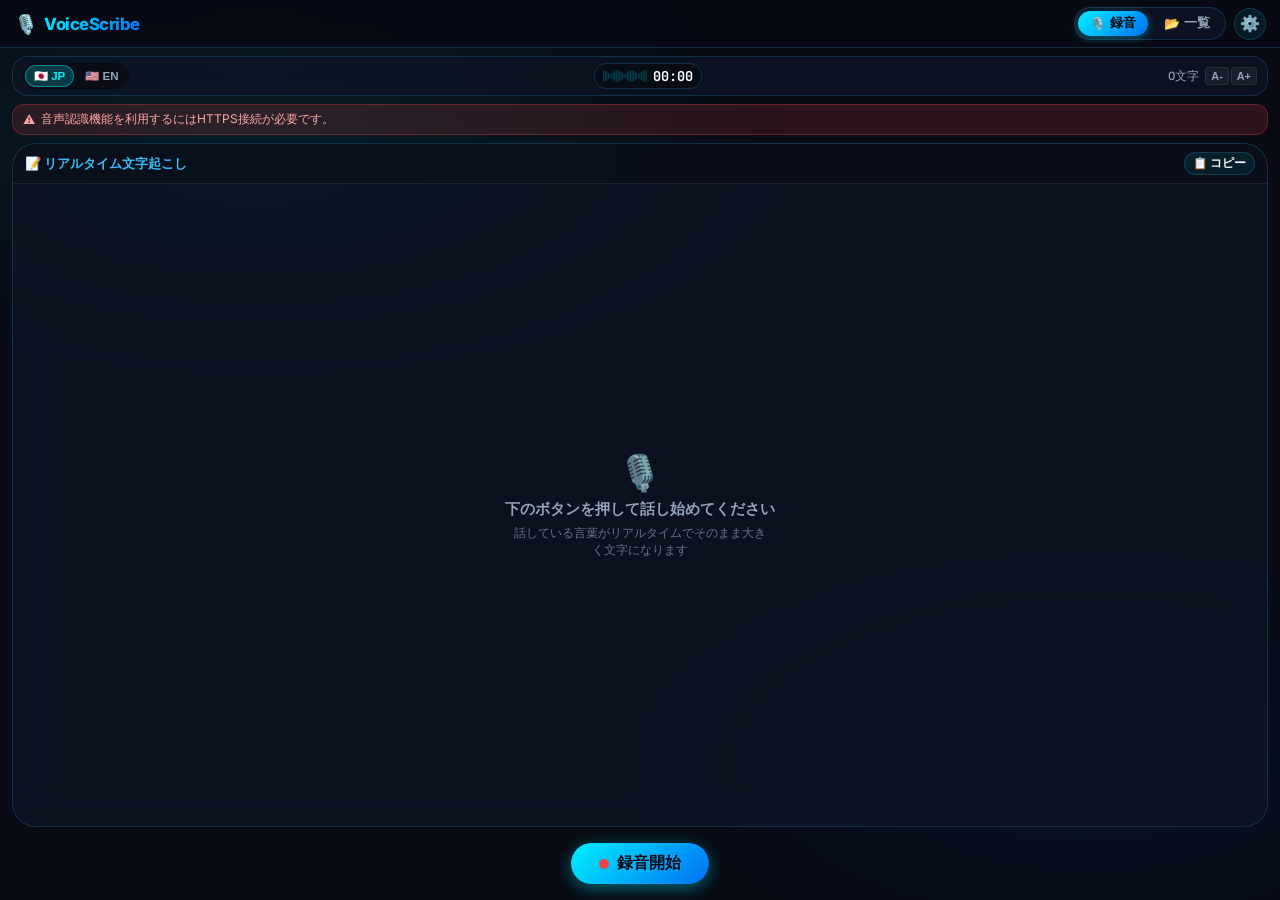
<file: index.html>
<!DOCTYPE html>
<html lang="ja">
<head>
  <meta charset="UTF-8">
  <meta name="viewport" content="width=device-width, initial-scale=1.0, viewport-fit=cover, user-scalable=no">
  <meta name="description" content="VoiceScribe — リアルタイム文字起こし機能付きボイスレコーダー。日本語・英語対応。録音しながらリアルタイムでテキスト化。">
  <meta name="theme-color" content="#080b14">
  <meta name="mobile-web-app-capable" content="yes">
  <meta name="apple-mobile-web-app-capable" content="yes">
  <meta name="apple-mobile-web-app-status-bar-style" content="black-translucent">
  <meta name="apple-mobile-web-app-title" content="VoiceScribe">

  <title>VoiceScribe — 文字起こしボイスレコーダー</title>

  <!-- PWAマニフェスト -->
  <link rel="manifest" href="manifest.json?v=96">
  <link rel="apple-touch-icon" href="icons/icon-192.png">
  <link rel="apple-touch-icon" sizes="192x192" href="icons/icon-192.png">
  <link rel="apple-touch-icon" sizes="512x512" href="icons/icon-512.png">

  <!-- スタイルシート -->
  <link rel="stylesheet" href="css/style.css?v=96">

  <!-- ファビコン -->
  <link rel="icon" href="icons/icon-192.png" type="image/png">
</head>
<body>
  <div id="app">

    <!-- ===== ヘッダー（タブナビゲーション統合型） ===== -->
    <header class="app-header">
      <div class="app-logo">
        <span class="app-logo-icon">🎙️</span>
        <span class="app-logo-text">VoiceScribe</span>
      </div>

      <!-- ヘッダー統合ナビゲーションタブ ＆ 設定ボタン -->
      <div class="header-right-actions">
        <nav class="header-nav-tabs" id="header-nav-tabs">
          <button class="nav-tab-btn active" data-view="record" id="nav-record">
            <span class="tab-icon">🎙️</span>
            <span>録音</span>
          </button>
          <button class="nav-tab-btn" data-view="list" id="nav-list">
            <span class="tab-icon">📂</span>
            <span>一覧</span>
          </button>
        </nav>
        <button class="settings-header-btn" id="header-settings-btn" title="設定" aria-label="設定">⚙️</button>
      </div>
    </header>

    <!-- ===== 録音ビュー ===== -->
    <main id="view-record" class="view record-view active">

      <!-- トップステータスバー（言語・音量メーター＆秒数・文字数・文字サイズ） -->
      <div class="live-status-bar" id="live-status-bar">
        <div class="status-left">
          <!-- 言語セレクター -->
          <div class="language-selector compact" id="language-selector">
            <button class="lang-btn active" data-lang="ja-JP" id="lang-btn-ja">🇯🇵 JP</button>
            <button class="lang-btn" data-lang="en-US" id="lang-btn-en">🇺🇸 EN</button>
          </div>
        </div>

        <!-- 音量メーター＆秒数（コンパクト横並び） -->
        <div class="status-center">
          <div class="audio-meter-timer-box" id="audio-meter-timer-box">
            <div class="mini-meter-wrapper" title="音声入力メーター">
              <canvas class="visualizer-canvas" id="visualizer-canvas" width="44" height="18"></canvas>
            </div>
            <div class="timer-display compact" id="timer-display">00:00</div>
          </div>
        </div>

        <div class="status-right">
          <div class="text-stats" id="text-stats">
            <span id="char-count">0</span>文字
          </div>
          <!-- 文字サイズ調整 -->
          <div class="font-size-controls">
            <button class="font-btn" id="font-decrease-btn" title="文字を小さく">A-</button>
            <button class="font-btn" id="font-increase-btn" title="文字を大きく">A+</button>
          </div>
        </div>
      </div>

      <!-- 文字起こし非対応メッセージ -->
      <div class="transcript-unsupported" id="transcript-unsupported">
        <span>⚠️</span>
        <span class="unsupported-msg">このブラウザは音声認識に対応していません。</span>
      </div>

      <!-- メイン文字起こしエリア（大画面ライブテレプロンプター） -->
      <div class="transcript-area prominent" id="transcript-area">
        <div class="transcript-header-bar">
          <span class="transcript-title-label">📝 リアルタイム文字起こし</span>
          <p class="whisper-live-status" id="whisper-live-status" hidden></p>
          <div class="header-bar-actions">
            <button class="action-pill-btn" id="quick-copy-btn" title="テキストをコピー">📋 コピー</button>
            <button class="action-pill-btn continue-pill" id="continue-recording-btn" title="同じ録音の続きを録る" style="display:none;">続きを録音</button>
            <button class="action-pill-btn" id="draft-play-btn" title="保存した音声を再生" style="display:none;">再生</button>
            <button class="action-pill-btn" id="live-obsidian-btn" title="ObsidianのInboxに保存" aria-label="Obsidianに保存" style="display:none;">📥 Obsidianに保存</button>
            <button class="action-pill-btn" id="clear-transcript-btn" title="クリア" style="display:none;">クリア</button>
          </div>
        </div>

        <!-- リアルタイムテキスト表示部（無限追従ストリーム） -->
        <div class="transcript-content-wrapper" id="transcript-content-wrapper">
          <div class="transcript-placeholder prominent" id="transcript-placeholder">
            <div class="placeholder-icon">🎙️</div>
            <div class="placeholder-main">下のボタンを押して話し始めてください</div>
            <div class="placeholder-sub">話している言葉がリアルタイムでそのまま大きく文字になります</div>
          </div>
          <div class="transcript-text prominent" id="transcript-text"></div>
        </div>
      </div>

      <!-- 下部コントロールデッキ（コンパクト＆洗練されたシアンブルー操作バー） -->
      <div class="bottom-control-deck" id="bottom-control-deck">
        <div class="deck-actions">
          <!-- 一時停止ボタン -->
          <button class="control-btn mini" id="pause-btn" aria-label="一時停止/再開" style="display:none;">⏸️</button>

          <!-- メイン録音ボタン（スマートカプセル型） -->
          <button class="record-pill-btn" id="record-btn" aria-label="録音開始/停止">
            <span class="record-btn-dot"></span>
            <span class="record-btn-text" id="record-btn-text">録音開始</span>
          </button>
        </div>
      </div>
    </main>

    <!-- ===== 録音一覧ビュー ===== -->
    <section id="view-list" class="view list-view">

      <!-- 検索バー -->
      <div class="search-bar" id="search-bar">
        <span class="search-icon">🔍</span>
        <input
          type="search"
          class="search-input"
          id="search-input"
          placeholder="テキストで検索..."
          autocomplete="off"
        >
      </div>

      <!-- 録音件数 -->
      <div class="recordings-count" id="recordings-count">0 件の録音</div>

      <!-- 録音カード一覧 -->
      <div class="recordings-list" id="recordings-list">
        <div class="empty-state">
          <div class="empty-state-icon">🎙️</div>
          <div class="empty-state-title">録音がありません</div>
          <div class="empty-state-desc">録音タブで録音を開始してみましょう</div>
        </div>
      </div>
    </section>

    <!-- ===== 録音詳細ビュー ===== -->
    <section id="view-detail" class="view detail-view">

      <!-- 詳細ヘッダー -->
      <div class="detail-header">
        <button class="back-btn" id="back-btn" aria-label="戻る">←</button>
        <div class="detail-title-area">
          <h1 class="detail-title" id="detail-title">録音</h1>
          <div class="detail-date" id="detail-date"></div>
        </div>
      </div>

      <!-- オーディオプレイヤー -->
      <div class="player-card" id="player-card">
        <div class="player-waveform" id="player-waveform">
          <canvas id="player-waveform-canvas"></canvas>
        </div>
        <div class="player-time">
          <span id="player-current-time">00:00</span>
          <span id="player-total-time">00:00</span>
        </div>
        <div class="player-progress" id="player-progress">
          <div class="player-progress-fill" id="player-progress-fill"></div>
        </div>
        <div class="player-controls">
          <button class="skip-btn" id="skip-back-btn" aria-label="10秒戻る">⏪</button>
          <button class="play-btn" id="play-btn" aria-label="再生/一時停止">▶️</button>
          <button class="skip-btn" id="skip-fwd-btn" aria-label="10秒進める">⏩</button>
        </div>
      </div>

      <!-- 文字起こしテキスト（全文表示） -->
      <div class="detail-transcript" id="detail-transcript">
        <div class="detail-transcript-header">
          <div class="detail-transcript-title-box">
            <span class="detail-transcript-title">📝 文字起こしテキスト</span>
            <span class="detail-char-count-badge" id="detail-char-count">0文字</span>
            <div class="font-size-controls">
              <button class="font-btn" id="detail-font-decrease-btn" title="文字を小さく">A-</button>
              <button class="font-btn" id="detail-font-increase-btn" title="文字を大きく">A+</button>
            </div>
          </div>
          <div class="export-actions">
            <button class="export-btn whisper-action" id="detail-whisper-btn" title="録音音声からGroq Whisperで高精度文字起こし">✨ Whisper変換</button>
            <button class="export-btn primary-action" id="detail-copy-btn" title="文字起こしテキストをコピー">📋 コピー</button>
            <button class="export-btn" id="detail-obsidian-btn" title="ObsidianのInboxに保存" aria-label="Obsidianに保存">📥 Obsidianに保存</button>
            <button class="export-btn" id="export-text-btn" title="テキストファイルとして保存">📄 保存</button>
            <button class="export-btn" id="export-audio-btn" title="音声ファイルを保存">🎵 音声</button>
          </div>
        </div>
        <div class="detail-transcript-text" id="detail-transcript-text">
          テキストなし
        </div>
      </div>
    </section>

    <!-- ===== Whisper解析中オーバーレイ ===== -->
    <div class="ai-processing-overlay" id="whisper-processing-overlay">
      <div class="ai-processing-card">
        <div class="ai-spinner">⚡</div>
        <div class="ai-processing-title">Groq Whisper 高速文字起こし中...</div>
        <div class="ai-processing-desc">録音された音声を100%忠実にテキスト化しています（約0.5秒）</div>
      </div>
    </div>

    <!-- ===== トースト通知コンテナ ===== -->
    <div class="toast-container" id="toast-container"></div>

    <!-- ===== ⚙️ 設定モーダル (Groq Whisper API) ===== -->
    <div class="modal-overlay" id="settings-modal-overlay">
      <div class="modal-card settings-modal-card">
        <div class="settings-modal-header">
          <div class="settings-modal-title">⚙️ 設定</div>
          <button class="settings-modal-close" id="settings-modal-close" aria-label="閉じる">✕</button>
        </div>

        <div class="settings-modal-body">
          <div class="settings-section">
            <label class="settings-label" for="groq-api-key-input">
              <span>🔑 Groq API キー</span>
              <span class="settings-badge-free">完全無料・爆速</span>
            </label>
            <div class="settings-input-wrapper">
              <input
                type="password"
                id="groq-api-key-input"
                class="settings-input"
                placeholder="gsk_...（APIキーを貼り付け）"
                autocomplete="off"
                spellcheck="false"
              >
              <button class="settings-toggle-visibility-btn" id="toggle-key-visibility-btn" title="表示/非表示">👁️</button>
            </div>
            <p class="settings-hint">
              <b>録音停止後の仕上げ</b>用です（録音中のライブ字幕には使いません）。キーを登録すると、停止した音声を Groq Whisper で高精度に全文化し、ライブ字幕を置き換えます。
            </p>
            <a href="https://console.groq.com/keys" target="_blank" rel="noopener" class="settings-link">
              👉 Groq Cloud で無料APIキーを取得（カード不要）
            </a>
          </div>

          <div class="settings-section">
            <label class="settings-check" for="offline-whisper-toggle">
              <input type="checkbox" id="offline-whisper-toggle">
              <span>オフラインWhisper（試験）</span>
            </label>
            <label class="settings-label" for="offline-whisper-model">モデル</label>
            <select id="offline-whisper-model" class="settings-input">
              <option value="auto">自動（iPhoneはtiny）</option>
              <option value="tiny">tiny（約45MB）</option>
              <option value="base">base（約82MB）</option>
              <option value="small">small（約255MB・メモリに余裕がある端末）</option>
            </select>
            <p class="settings-hint" id="offline-whisper-hint">
              オフのときライブ字幕は今まで通り Web Speech です。オンにすると、録音中のマイクを端末内の Whisper（日本語）で区切って文字にします。初回だけモデルをダウンロードし、あとから通信を切っても動きます。iPhone の初期値は tiny（量子化）です。WebGPU が使える端末だけ fp16、それ以外は WASM です。
            </p>
            <p class="settings-hint" id="offline-whisper-progress"></p>
          </div>

          <div class="settings-section">
            <label class="settings-label" for="obsidian-vault-input">📥 Obsidian Vault</label>
            <input
              type="text"
              id="obsidian-vault-input"
              class="settings-input"
              placeholder="Vault"
              autocomplete="off"
              autocapitalize="off"
              spellcheck="false"
            >
            <label class="settings-label" for="obsidian-folder-input">Inbox フォルダ</label>
            <input
              type="text"
              id="obsidian-folder-input"
              class="settings-input"
              placeholder="01_Inbox"
              autocomplete="off"
              autocapitalize="off"
              spellcheck="false"
            >
            <p class="settings-hint">
              文字起こしを <b>obsidian://</b> でこの Vault の Inbox に保存します。初期値は Vault / 01_Inbox。
            </p>
          </div>

          <div class="settings-section">
            <p class="settings-hint" id="app-build-info">アプリ情報を読み込み中…</p>
            <p class="settings-hint" id="app-live-stt-hint">
              <b>文字起こしの二段構え</b><br>
              ① <b>録音中</b> … ブラウザの Web Speech API（APIキー不要）。設定の「オフラインWhisper（試験）」を入れると端末内 Whisper に切り替わります<br>
              ② <b>録音停止後</b> … Groq API キーがあるときだけ Whisper で仕上げ（上のキー設定）<br>
              ライブは <b>PC Chrome</b> または <b>iPhone Safari（ホーム画面追加）</b> がおすすめです。録音開始を押してから話してください。
            </p>
            <p class="settings-hint" id="app-ios-rotation-hint" style="display:none;"></p>
          </div>

          <div class="settings-status-box" id="settings-status-box"></div>
        </div>

        <div class="settings-modal-footer">
          <button class="settings-btn secondary" id="test-groq-btn">🔄 接続テスト</button>
          <button class="settings-btn primary" id="save-settings-btn">💾 保存する</button>
        </div>
      </div>
    </div>

    <!-- ===== 確認モーダル ===== -->
    <div class="modal-overlay" id="modal-overlay">
      <div class="modal-card">
        <div class="modal-icon">⚠️</div>
        <div class="modal-title">確認</div>
        <div class="modal-desc">この操作を実行しますか？</div>
        <div class="modal-actions">
          <button class="modal-btn">キャンセル</button>
          <button class="modal-btn danger">削除する</button>
        </div>
      </div>
    </div>

  </div>

  <!-- ===== JavaScript モジュール ===== -->
  <script src="js/storage.js?v=96"></script>
  <script src="js/recorder.js?v=96"></script>
  <script src="js/transcriber-policy.js?v=96"></script>
  <script src="js/transcriber-ja-text.js?v=96"></script>
  <script src="js/transcriber.js?v=96"></script>
  <script src="js/whisper.js?v=96"></script>
  <script src="js/whisper-live-text.js?v=96"></script>
  <script src="js/whisper-live.js?v=96"></script>
  <script src="js/visualizer.js?v=96"></script>
  <script src="js/obsidian.js?v=96"></script>
  <script src="js/ui.js?v=96"></script>
  <script src="js/app-recording-health.js?v=96"></script>
  <script src="js/app-recording-session.js?v=96"></script>
  <script src="js/app.js?v=96"></script>
</body>
</html>
</file>
<file: css/style.css>
/* ============================================
   VoiceScribe — デザインシステム
   ダークモード基調 / ネオンシアン × ディープネイビー / プレミアムUI
   ============================================ */

/* Google Fonts */
@import url('https://fonts.googleapis.com/css2?family=Inter:wght@300;400;500;600;700;800&family=JetBrains+Mono:wght@400;500;700&display=swap');

/* ============================================
   CSS Custom Properties
   ============================================ */
:root {
  /* 背景カラー */
  --color-bg-primary: #080b14;
  --color-bg-secondary: #0e1322;
  --color-bg-elevated: #141c30;
  --color-bg-card: rgba(14, 20, 36, 0.85);

  /* アクセントカラー（シアンブルー / コバルト） */
  --color-accent-primary: #00f0ff;
  --color-accent-secondary: #38bdf8;
  --color-accent-tertiary: #0284c7;
  --color-accent-gradient: linear-gradient(135deg, #00f0ff 0%, #0070f3 100%);
  --color-accent-gradient-hover: linear-gradient(135deg, #38bdf8 0%, #0284c7 100%);

  /* テキストカラー */
  --color-text-primary: #f8fafc;
  --color-text-secondary: #94a3b8;
  --color-text-muted: #64748b;
  --color-text-accent: #38bdf8;

  /* ボーダー・グロー */
  --color-border: rgba(56, 189, 248, 0.18);
  --color-border-active: rgba(0, 240, 255, 0.45);
  --color-glow-cyan: rgba(0, 240, 255, 0.35);
  --color-glow-blue: rgba(0, 112, 243, 0.25);

  /* ステータスカラー */
  --color-recording: #ef4444;
  --color-success: #10b981;
  --color-warning: #f59e0b;
  --color-error: #ef4444;

  /* グラスモーフィズム */
  --glass-bg: rgba(14, 20, 36, 0.75);
  --glass-border: rgba(255, 255, 255, 0.08);
  --glass-shadow: 0 8px 32px rgba(0, 0, 0, 0.45);
  --glass-blur: blur(20px);

  /* タイポグラフィ */
  --font-primary: 'Inter', -apple-system, BlinkMacSystemFont, 'Segoe UI', Roboto, sans-serif;
  --font-mono: 'JetBrains Mono', 'SF Mono', monospace;

  /* スペーシング */
  --space-xs: 4px;
  --space-sm: 8px;
  --space-md: 16px;
  --space-lg: 24px;
  --space-xl: 32px;

  /* ボーダー半径 */
  --radius-sm: 8px;
  --radius-md: 12px;
  --radius-lg: 16px;
  --radius-xl: 24px;
  --radius-full: 9999px;

  /* トランジション */
  --transition-fast: 150ms cubic-bezier(0.4, 0, 0.2, 1);
  --transition-normal: 250ms cubic-bezier(0.4, 0, 0.2, 1);
  --transition-spring: 400ms cubic-bezier(0.34, 1.56, 0.64, 1);

  /* Safe Area */
  --safe-top: env(safe-area-inset-top, 0px);
  --safe-bottom: env(safe-area-inset-bottom, 0px);

  /* iOS Safari: 100dvh が回転後に更新されないことがある */
  --app-height: 100dvh;
}

/* ============================================
   リセット & ベース
   ============================================ */
*,
*::before,
*::after {
  margin: 0;
  padding: 0;
  box-sizing: border-box;
}

html {
  font-size: 16px;
  -webkit-text-size-adjust: 100%;
  -webkit-tap-highlight-color: transparent;
}

body {
  font-family: var(--font-primary);
  background: var(--color-bg-primary);
  color: var(--color-text-primary);
  min-height: var(--app-height, 100dvh);
  overflow: hidden;
  -webkit-font-smoothing: antialiased;
  -moz-osx-font-smoothing: grayscale;
}

/* 背景グラデーション */
body::before {
  content: '';
  position: fixed;
  top: 0;
  left: 0;
  width: 100%;
  height: 100%;
  background:
    radial-gradient(ellipse 70% 45% at 20% 15%, rgba(0, 240, 255, 0.08) 0%, transparent 60%),
    radial-gradient(ellipse 60% 40% at 85% 85%, rgba(0, 112, 243, 0.08) 0%, transparent 60%);
  pointer-events: none;
  z-index: 0;
}

/* ============================================
   アプリコンテナ
   ============================================ */
#app {
  position: relative;
  z-index: 1;
  height: var(--app-height, 100dvh);
  max-height: var(--app-height, 100dvh);
  display: flex;
  flex-direction: column;
  overflow: hidden;
  padding-top: var(--safe-top);
  padding-bottom: var(--safe-bottom);
}

/* ============================================
   ヘッダー（タブ統合型）
   ============================================ */
.app-header {
  flex-shrink: 0;
  height: 48px;
  display: flex;
  align-items: center;
  justify-content: space-between;
  padding: 0 14px;
  background: rgba(8, 11, 20, 0.9);
  backdrop-filter: var(--glass-blur);
  -webkit-backdrop-filter: var(--glass-blur);
  border-bottom: 1px solid var(--color-border);
  z-index: 100;
}

.app-logo {
  display: flex;
  align-items: center;
  gap: 6px;
}

.app-logo-icon {
  font-size: 1.2rem;
}

.app-logo-text {
  font-size: 1.05rem;
  font-weight: 800;
  background: var(--color-accent-gradient);
  -webkit-background-clip: text;
  -webkit-text-fill-color: transparent;
  letter-spacing: -0.5px;
}

.header-right-actions {
  display: flex;
  align-items: center;
  gap: 8px;
}

.header-nav-tabs {
  display: flex;
  gap: 4px;
  background: rgba(14, 20, 36, 0.95);
  padding: 3px;
  border-radius: var(--radius-full);
  border: 1px solid var(--color-border);
}

.settings-header-btn {
  width: 32px;
  height: 32px;
  display: flex;
  align-items: center;
  justify-content: center;
  border: 1px solid var(--color-border);
  border-radius: var(--radius-full);
  background: rgba(0, 240, 255, 0.08);
  font-size: 1rem;
  cursor: pointer;
  transition: var(--transition-fast);
  -webkit-tap-highlight-color: transparent;
}

.settings-header-btn:active {
  transform: scale(0.92);
  background: rgba(0, 240, 255, 0.2);
}

.nav-tab-btn {
  display: flex;
  align-items: center;
  gap: 4px;
  padding: 4px 12px;
  border: none;
  border-radius: var(--radius-full);
  background: transparent;
  color: var(--color-text-secondary);
  font-family: var(--font-primary);
  font-size: 0.8rem;
  font-weight: 600;
  cursor: pointer;
  transition: var(--transition-fast);
  -webkit-tap-highlight-color: transparent;
}

.nav-tab-btn.active {
  background: var(--color-accent-gradient);
  color: #080b14;
  font-weight: 700;
  box-shadow: 0 2px 8px rgba(0, 240, 255, 0.35);
}

/* ============================================
   共通ビュースタイル
   ============================================ */
.view {
  display: none;
  flex: 1;
  min-height: 0;
  position: relative;
  overflow: hidden;
}

.view.active {
  display: flex;
  flex-direction: column;
}

/* ============================================
   1. 録音ビュー
   ============================================ */
.record-view {
  padding: 8px 12px;
  gap: 8px;
}

/* ステータスバー */
.live-status-bar {
  display: flex;
  align-items: center;
  justify-content: space-between;
  padding: 6px 10px;
  background: var(--glass-bg);
  backdrop-filter: var(--glass-blur);
  -webkit-backdrop-filter: var(--glass-blur);
  border: 1px solid var(--color-border);
  border-radius: var(--radius-lg);
  flex-shrink: 0;
}

.status-left, .status-right {
  display: flex;
  align-items: center;
  gap: 6px;
}

.language-selector {
  display: flex;
  gap: 3px;
  background: rgba(0, 0, 0, 0.3);
  padding: 2px;
  border-radius: var(--radius-full);
}

.lang-btn {
  padding: 3px 8px;
  border: none;
  border-radius: var(--radius-full);
  background: transparent;
  color: var(--color-text-secondary);
  font-size: 0.72rem;
  font-weight: 600;
  cursor: pointer;
  transition: var(--transition-fast);
}

.lang-btn.active {
  background: rgba(0, 240, 255, 0.2);
  color: var(--color-accent-primary);
  border: 1px solid rgba(0, 240, 255, 0.4);
}

.audio-meter-timer-box {
  display: flex;
  align-items: center;
  gap: 6px;
  background: rgba(0, 0, 0, 0.35);
  padding: 3px 8px;
  border-radius: var(--radius-full);
  border: 1px solid var(--color-border);
}

.mini-meter-wrapper {
  display: flex;
  align-items: center;
}

.timer-display {
  font-family: var(--font-mono);
  font-size: 0.85rem;
  font-weight: 700;
  color: var(--color-text-primary);
}

.timer-display.recording {
  color: #f87171;
  animation: pulse-timer 1.5s infinite;
}

@keyframes pulse-timer {
  0%, 100% { opacity: 1; }
  50% { opacity: 0.6; }
}

.text-stats {
  font-size: 0.72rem;
  color: var(--color-text-secondary);
  font-weight: 500;
}

.font-size-controls {
  display: flex;
  gap: 2px;
}

.font-btn {
  padding: 2px 5px;
  border: 1px solid var(--glass-border);
  border-radius: 4px;
  background: rgba(255, 255, 255, 0.05);
  color: var(--color-text-secondary);
  font-size: 0.68rem;
  font-weight: 600;
  cursor: pointer;
}

/* 非対応警告 */
.transcript-unsupported {
  display: none;
  align-items: center;
  gap: 6px;
  padding: 6px 10px;
  background: rgba(239, 68, 68, 0.15);
  border: 1px solid rgba(239, 68, 68, 0.3);
  border-radius: var(--radius-md);
  color: #fca5a5;
  font-size: 0.75rem;
  flex-shrink: 0;
}

.transcript-unsupported.visible {
  display: flex;
}

/* メイン文字起こしエリア */
.transcript-area {
  flex: 1;
  min-height: 0;
  display: flex;
  flex-direction: column;
  background: var(--glass-bg);
  backdrop-filter: var(--glass-blur);
  -webkit-backdrop-filter: var(--glass-blur);
  border: 1px solid var(--color-border);
  border-radius: var(--radius-xl);
  overflow: hidden;
}

.transcript-header-bar {
  display: flex;
  align-items: center;
  justify-content: space-between;
  flex-wrap: wrap;
  gap: 6px;
  padding: 8px 12px;
  border-bottom: 1px solid var(--glass-border);
  background: rgba(0, 0, 0, 0.2);
  flex-shrink: 0;
}

.transcript-title-label {
  font-size: 0.82rem;
  font-weight: 700;
  color: var(--color-accent-secondary);
}

.header-bar-actions {
  display: flex;
  flex-wrap: wrap;
  justify-content: flex-end;
  gap: 6px;
  max-width: 100%;
}

.continue-pill {
  border-color: rgba(0, 240, 255, 0.55);
  background: rgba(0, 240, 255, 0.18);
}

.action-pill-btn {
  flex-shrink: 0;
  padding: 3px 8px;
  border: 1px solid var(--color-border);
  border-radius: var(--radius-full);
  background: rgba(0, 240, 255, 0.08);
  color: var(--color-text-primary);
  font-size: 0.72rem;
  font-weight: 600;
  cursor: pointer;
  transition: var(--transition-fast);
}

.action-pill-btn:active {
  background: var(--color-accent-primary);
  color: #080b14;
}

.transcript-content-wrapper {
  flex: 1;
  min-height: 0;
  overflow-y: auto;
  -webkit-overflow-scrolling: touch;
  padding: 12px;
}

.transcript-placeholder {
  height: 100%;
  display: flex;
  flex-direction: column;
  align-items: center;
  justify-content: center;
  text-align: center;
  color: var(--color-text-muted);
  gap: 6px;
}

.placeholder-icon {
  font-size: 2.2rem;
  opacity: 0.7;
}

.placeholder-main {
  font-size: 0.92rem;
  font-weight: 600;
  color: var(--color-text-secondary);
}

.placeholder-sub {
  font-size: 0.78rem;
  color: var(--color-text-muted);
  max-width: 260px;
}

.transcript-text {
  line-height: 1.75;
  color: #f1f5f9;
  word-break: break-word;
  white-space: pre-wrap;
  user-select: text;
  -webkit-user-select: text;
}

.transcript-text .final {
  color: #ffffff;
}

.transcript-text .interim {
  color: var(--color-accent-primary);
  opacity: 0.9;
}

.transcript-cursor {
  display: inline-block;
  width: 2px;
  height: 1.1em;
  background: var(--color-accent-primary);
  vertical-align: text-bottom;
  animation: blink 1s infinite;
  margin-left: 2px;
}

@keyframes blink {
  0%, 100% { opacity: 1; }
  50% { opacity: 0; }
}

/* フォントサイズ階層 */
.transcript-text.font-size-sm { font-size: 1.0rem; }
.transcript-text.font-size-md { font-size: 1.18rem; }
.transcript-text.font-size-lg { font-size: 1.38rem; }
.transcript-text.font-size-xl { font-size: 1.65rem; }

/* 下部コントロールデッキ */
.bottom-control-deck {
  flex-shrink: 0;
  padding: 8px 0;
  display: flex;
  justify-content: center;
}

.deck-actions {
  display: flex;
  align-items: center;
  justify-content: center;
  flex-wrap: wrap;
  gap: 12px;
}

.control-btn.mini {
  width: 42px;
  height: 42px;
  border-radius: var(--radius-full);
  border: 1px solid var(--color-border);
  background: var(--glass-bg);
  color: var(--color-text-primary);
  font-size: 1.1rem;
  display: flex;
  align-items: center;
  justify-content: center;
  cursor: pointer;
  transition: var(--transition-fast);
}

.record-pill-btn {
  display: flex;
  align-items: center;
  gap: 8px;
  padding: 10px 28px;
  border-radius: var(--radius-full);
  border: none;
  background: var(--color-accent-gradient);
  color: #080b14;
  font-size: 1rem;
  font-weight: 700;
  cursor: pointer;
  box-shadow: 0 4px 16px rgba(0, 240, 255, 0.4);
  transition: var(--transition-spring);
  -webkit-tap-highlight-color: transparent;
}

.record-pill-btn:active {
  transform: scale(0.95);
}

.record-btn-dot {
  width: 10px;
  height: 10px;
  border-radius: var(--radius-full);
  background: #ef4444;
}

.record-pill-btn.recording {
  background: linear-gradient(135deg, #ef4444 0%, #dc2626 100%);
  color: #ffffff;
  box-shadow: 0 4px 16px rgba(239, 68, 68, 0.5);
}

.record-pill-btn.recording .record-btn-dot {
  background: #ffffff;
  animation: pulse-dot 1s infinite;
}

@keyframes pulse-dot {
  0%, 100% { transform: scale(1); opacity: 1; }
  50% { transform: scale(1.3); opacity: 0.6; }
}

/* ============================================
   2. 録音一覧ビュー
   ============================================ */
.list-view {
  padding: 10px 12px;
  gap: 8px;
}

.search-bar {
  display: flex;
  align-items: center;
  gap: 8px;
  padding: 8px 12px;
  background: var(--glass-bg);
  border: 1px solid var(--color-border);
  border-radius: var(--radius-lg);
  flex-shrink: 0;
}

.search-icon {
  font-size: 0.9rem;
  opacity: 0.6;
}

.search-input {
  flex: 1;
  border: none;
  background: transparent;
  color: var(--color-text-primary);
  font-family: var(--font-primary);
  font-size: 0.88rem;
  outline: none;
}

.search-input::placeholder {
  color: var(--color-text-muted);
}

.recordings-count {
  font-size: 0.75rem;
  color: var(--color-text-muted);
  padding: 0 4px;
  flex-shrink: 0;
}

.recordings-list {
  flex: 1;
  min-height: 0;
  overflow-y: auto;
  -webkit-overflow-scrolling: touch;
  display: flex;
  flex-direction: column;
  gap: 8px;
  padding-bottom: calc(90px + env(safe-area-inset-bottom, 20px));
}

/* 録音カード（2行コンパクト表示） */
.recording-card {
  display: flex;
  align-items: center;
  gap: 10px;
  padding: 10px 12px;
  background: var(--color-bg-card);
  border: 1px solid var(--color-border);
  border-radius: var(--radius-lg);
  cursor: pointer;
  transition: var(--transition-fast);
  -webkit-tap-highlight-color: transparent;
}

.recording-card:active {
  background: rgba(0, 240, 255, 0.08);
  border-color: var(--color-border-active);
}

.card-icon {
  font-size: 1.3rem;
  flex-shrink: 0;
}

.card-info {
  flex: 1;
  min-width: 0;
  display: flex;
  flex-direction: column;
  gap: 3px;
}

.card-top-row {
  display: flex;
  align-items: center;
  gap: 6px;
  flex-wrap: wrap;
}

.card-date-badge {
  font-size: 0.82rem;
  font-weight: 700;
  color: var(--color-accent-secondary);
}

.card-duration-badge {
  font-family: var(--font-mono);
  font-size: 0.8rem;
  color: var(--color-text-muted);
  background: rgba(255, 255, 255, 0.05);
  padding: 2px 6px;
  border-radius: 4px;
}

.card-lang-badge {
  font-size: 0.82rem;
}

.card-compact-text {
  font-size: 1.02rem;
  font-weight: 500;
  color: #f1f5f9;
  line-height: 1.5;
  display: -webkit-box;
  -webkit-line-clamp: 2;
  -webkit-box-orient: vertical;
  overflow: hidden;
  text-overflow: ellipsis;
  word-break: break-word;
}

.card-compact-text.empty-memo {
  color: var(--color-text-muted);
  font-style: italic;
  font-size: 0.92rem;
}

.card-actions {
  display: flex;
  align-items: center;
  gap: 8px;
  flex-shrink: 0;
}

.card-arrow-icon {
  font-size: 1.3rem;
  font-weight: 300;
  color: var(--color-accent-secondary);
  opacity: 0.7;
  line-height: 1;
}

.card-action-btn {
  width: 32px;
  height: 32px;
  border-radius: var(--radius-md);
  border: 1px solid var(--glass-border);
  background: rgba(255, 255, 255, 0.04);
  color: var(--color-text-secondary);
  font-size: 0.85rem;
  display: flex;
  align-items: center;
  justify-content: center;
  cursor: pointer;
  transition: var(--transition-fast);
}

.card-action-btn:active {
  background: rgba(239, 68, 68, 0.2);
  color: #ef4444;
}

/* 空状態 */
.empty-state {
  padding: 48px 16px;
  text-align: center;
  color: var(--color-text-muted);
  display: flex;
  flex-direction: column;
  align-items: center;
  gap: 8px;
}

.empty-state-icon {
  font-size: 2.5rem;
  opacity: 0.6;
}

.empty-state-title {
  font-size: 1rem;
  font-weight: 600;
  color: var(--color-text-secondary);
}

.empty-state-desc {
  font-size: 0.82rem;
}

/* ============================================
   3. 録音詳細ビュー（全文縦スクロール対応）
   ============================================ */
.detail-view {
  display: none;
  flex: 1;
  min-height: 0;
  overflow-y: auto;
  -webkit-overflow-scrolling: touch;
  padding: 12px 14px;
  padding-bottom: calc(100px + env(safe-area-inset-bottom, 20px));
  gap: 12px;
  box-sizing: border-box;
}

.detail-view.active {
  display: flex;
  flex-direction: column;
}

.detail-header {
  display: flex;
  align-items: center;
  gap: 10px;
  flex-shrink: 0;
}

.back-btn {
  width: 36px;
  height: 36px;
  border-radius: var(--radius-full);
  border: 1px solid var(--color-border);
  background: var(--color-bg-card);
  color: var(--color-text-primary);
  font-size: 1.1rem;
  display: flex;
  align-items: center;
  justify-content: center;
  cursor: pointer;
  transition: var(--transition-fast);
  flex-shrink: 0;
}

.back-btn:active {
  background: var(--color-accent-primary);
  color: #080b14;
}

.detail-title-area {
  flex: 1;
  min-width: 0;
}

.detail-title {
  font-size: 1rem;
  font-weight: 700;
  color: var(--color-text-primary);
  word-break: break-word;
}

.detail-date {
  font-size: 0.72rem;
  color: var(--color-text-muted);
  margin-top: 2px;
}

/* プレイヤーカード */
.player-card {
  padding: 12px;
  background: var(--color-bg-card);
  backdrop-filter: var(--glass-blur);
  -webkit-backdrop-filter: var(--glass-blur);
  border: 1px solid var(--color-border);
  border-radius: var(--radius-xl);
  display: flex;
  flex-direction: column;
  gap: 8px;
  flex-shrink: 0;
}

.player-waveform {
  width: 100%;
  height: 55px;
  border-radius: var(--radius-md);
  overflow: hidden;
  background: rgba(0, 0, 0, 0.3);
}

.player-waveform canvas {
  width: 100%;
  height: 100%;
  display: block;
}

.player-time {
  display: flex;
  justify-content: space-between;
  font-family: var(--font-mono);
  font-size: 0.7rem;
  color: var(--color-text-muted);
}

.player-progress {
  width: 100%;
  height: 6px;
  border-radius: 3px;
  background: rgba(255, 255, 255, 0.08);
  position: relative;
  cursor: pointer;
  -webkit-tap-highlight-color: transparent;
}

.player-progress-fill {
  height: 100%;
  border-radius: 3px;
  background: var(--color-accent-gradient);
  transition: width 100ms linear;
  position: relative;
}

.player-progress-fill::after {
  content: '';
  position: absolute;
  right: -5px;
  top: 50%;
  transform: translateY(-50%);
  width: 12px;
  height: 12px;
  border-radius: var(--radius-full);
  background: white;
  box-shadow: 0 0 8px var(--color-glow-cyan);
}

.player-controls {
  display: flex;
  align-items: center;
  justify-content: center;
  gap: 18px;
}

.play-btn {
  width: 46px;
  height: 46px;
  border-radius: var(--radius-full);
  border: none;
  background: var(--color-accent-gradient);
  color: #080b14;
  font-size: 1.25rem;
  display: flex;
  align-items: center;
  justify-content: center;
  cursor: pointer;
  transition: var(--transition-spring);
  box-shadow: 0 3px 12px rgba(0, 240, 255, 0.4);
}

.play-btn:active {
  transform: scale(0.92);
}

.skip-btn {
  width: 34px;
  height: 34px;
  border-radius: var(--radius-full);
  border: 1px solid var(--color-border);
  background: rgba(255, 255, 255, 0.04);
  color: var(--color-text-secondary);
  font-size: 0.88rem;
  display: flex;
  align-items: center;
  justify-content: center;
  cursor: pointer;
}

/* 文字起こし詳細カード */
.detail-transcript {
  padding: 12px;
  background: var(--color-bg-card);
  backdrop-filter: var(--glass-blur);
  -webkit-backdrop-filter: var(--glass-blur);
  border: 1px solid var(--color-border);
  border-radius: var(--radius-xl);
  display: flex;
  flex-direction: column;
  gap: 8px;
}

.detail-transcript-header {
  display: flex;
  align-items: center;
  justify-content: space-between;
  flex-wrap: wrap;
  gap: 8px;
  padding-bottom: 6px;
  border-bottom: 1px solid var(--glass-border);
}

.detail-transcript-title-box {
  display: flex;
  align-items: center;
  gap: 8px;
  flex-wrap: wrap;
}

.detail-transcript-title {
  font-size: 0.85rem;
  font-weight: 700;
  color: var(--color-accent-secondary);
}

.detail-char-count-badge {
  font-family: var(--font-mono);
  font-size: 0.72rem;
  font-weight: 600;
  color: var(--color-accent-primary);
  background: rgba(0, 240, 255, 0.12);
  border: 1px solid rgba(0, 240, 255, 0.3);
  padding: 2px 6px;
  border-radius: 4px;
}

.export-actions {
  display: flex;
  flex-wrap: wrap;
  gap: 6px;
}

.export-btn {
  display: flex;
  align-items: center;
  gap: 4px;
  padding: 4px 10px;
  border: 1px solid var(--color-border);
  border-radius: var(--radius-md);
  background: rgba(0, 240, 255, 0.08);
  color: var(--color-text-primary);
  font-family: var(--font-primary);
  font-size: 0.72rem;
  font-weight: 600;
  cursor: pointer;
  transition: var(--transition-fast);
}

.export-btn.primary-action {
  background: var(--color-accent-gradient);
  border-color: rgba(0, 240, 255, 0.5);
  color: #080b14;
  font-weight: 700;
  box-shadow: 0 2px 8px rgba(0, 240, 255, 0.35);
}

.export-btn:active {
  transform: scale(0.94);
}

.detail-transcript-text {
  font-size: 1.02rem;
  line-height: 1.85;
  color: #f1f5f9;
  white-space: pre-wrap;
  word-break: break-word;
  padding: 4px 0;
  user-select: text;
  -webkit-user-select: text;
  transition: font-size var(--transition-fast);
}

/* 詳細画面のフォントサイズ階層 */
.detail-transcript-text.font-size-sm { font-size: 0.88rem; line-height: 1.75; }
.detail-transcript-text.font-size-md { font-size: 1.02rem; line-height: 1.85; }
.detail-transcript-text.font-size-lg { font-size: 1.25rem; line-height: 1.95; }
.detail-transcript-text.font-size-xl { font-size: 1.5rem; line-height: 2.05; }

.detail-transcript-empty {
  color: var(--color-text-muted);
  font-size: 0.85rem;
  text-align: center;
  padding: 24px;
}

/* ============================================
   トースト通知
   ============================================ */
.toast-container {
  position: fixed;
  top: calc(var(--safe-top) + 56px);
  left: 50%;
  transform: translateX(-50%);
  display: flex;
  flex-direction: column;
  gap: 8px;
  z-index: 1000;
  pointer-events: none;
  width: 90%;
  max-width: 360px;
}

.toast {
  padding: 10px 14px;
  background: rgba(14, 20, 36, 0.95);
  backdrop-filter: var(--glass-blur);
  -webkit-backdrop-filter: var(--glass-blur);
  border: 1px solid var(--color-border);
  border-radius: var(--radius-lg);
  color: var(--color-text-primary);
  font-size: 0.85rem;
  font-weight: 600;
  box-shadow: var(--glass-shadow);
  animation: toast-in 250ms ease-out;
  text-align: center;
}

.toast.success {
  border-color: rgba(16, 185, 129, 0.4);
  color: #a7f3d0;
}

.toast.error {
  border-color: rgba(239, 68, 68, 0.4);
  color: #fca5a5;
}

.toast.removing {
  animation: toast-out 250ms ease-in forwards;
}

@keyframes toast-in {
  from { opacity: 0; transform: translateY(-10px); }
  to { opacity: 1; transform: translateY(0); }
}

@keyframes toast-out {
  from { opacity: 1; transform: translateY(0); }
  to { opacity: 0; transform: translateY(-10px); }
}

/* ============================================
   確認モーダル
   ============================================ */
.modal-overlay {
  display: none;
  position: fixed;
  top: 0;
  left: 0;
  width: 100%;
  height: 100%;
  background: rgba(0, 0, 0, 0.65);
  backdrop-filter: blur(8px);
  -webkit-backdrop-filter: blur(8px);
  z-index: 1100;
  align-items: center;
  justify-content: center;
  padding: 16px;
}

.modal-overlay.visible,
.modal-overlay.active {
  display: flex;
}

.modal-card {
  width: 100%;
  max-width: 320px;
  background: var(--color-bg-card);
  border: 1px solid var(--color-border);
  border-radius: var(--radius-xl);
  padding: 20px;
  display: flex;
  flex-direction: column;
  align-items: center;
  text-align: center;
  gap: 12px;
  box-shadow: var(--glass-shadow);
}

/* ============================================
   ⚡ Whisperアクションボタン ＆ 解析中オーバーレイ
   ============================================ */
.export-btn.whisper-action {
  background: linear-gradient(135deg, #f59e0b 0%, #00f0ff 100%);
  border-color: rgba(245, 158, 11, 0.6);
  color: #080b14;
  font-weight: 800;
  box-shadow: 0 2px 10px rgba(245, 158, 11, 0.35);
}

.ai-processing-overlay {
  display: none;
  position: fixed;
  top: 0;
  left: 0;
  width: 100%;
  height: 100%;
  background: rgba(8, 11, 20, 0.88);
  backdrop-filter: blur(12px);
  -webkit-backdrop-filter: blur(12px);
  z-index: 1200;
  align-items: center;
  justify-content: center;
  padding: 20px;
}

.ai-processing-overlay.active {
  display: flex;
}

.ai-processing-card {
  width: 100%;
  max-width: 320px;
  background: var(--color-bg-card);
  border: 1px solid rgba(0, 240, 255, 0.4);
  border-radius: var(--radius-xl);
  padding: 24px 20px;
  display: flex;
  flex-direction: column;
  align-items: center;
  text-align: center;
  gap: 12px;
  box-shadow: 0 8px 32px rgba(0, 240, 255, 0.25);
  animation: modal-pop 0.3s ease-out;
}

.ai-spinner {
  font-size: 2.4rem;
  animation: pulse-spin 1.5s infinite ease-in-out;
}

@keyframes pulse-spin {
  0% { transform: scale(0.9) rotate(0deg); opacity: 0.8; }
  50% { transform: scale(1.2) rotate(180deg); opacity: 1; filter: drop-shadow(0 0 12px rgba(0, 240, 255, 0.8)); }
  100% { transform: scale(0.9) rotate(360deg); opacity: 0.8; }
}

.ai-processing-title {
  font-size: 1.05rem;
  font-weight: 800;
  background: var(--color-accent-gradient);
  -webkit-background-clip: text;
  -webkit-text-fill-color: transparent;
}

.ai-processing-desc {
  font-size: 0.82rem;
  color: var(--color-text-secondary);
  line-height: 1.45;
}

/* ============================================
   ⚙️ 設定モーダル (Groq Whisper API)
   ============================================ */
.settings-modal-card {
  max-width: 345px;
  text-align: left;
  align-items: stretch;
  padding: 16px;
  gap: 14px;
}

.settings-modal-header {
  display: flex;
  align-items: center;
  justify-content: space-between;
  border-bottom: 1px solid var(--color-border);
  padding-bottom: 8px;
}

.settings-modal-title {
  font-size: 1rem;
  font-weight: 700;
  color: #ffffff;
}

.settings-modal-close {
  background: transparent;
  border: none;
  color: var(--color-text-muted);
  font-size: 1.1rem;
  cursor: pointer;
  padding: 4px;
}

.settings-modal-body {
  display: flex;
  flex-direction: column;
  gap: 12px;
  max-height: min(58dvh, 420px);
  overflow-y: auto;
}

.settings-section > .settings-input {
  width: 100%;
}

.settings-section {
  display: flex;
  flex-direction: column;
  gap: 6px;
}

.settings-label {
  font-size: 0.82rem;
  font-weight: 700;
  color: var(--color-text-primary);
  display: flex;
  align-items: center;
  justify-content: space-between;
}

.settings-badge-free {
  font-size: 0.68rem;
  font-weight: 700;
  color: #10b981;
  background: rgba(16, 185, 129, 0.15);
  border: 1px solid rgba(16, 185, 129, 0.3);
  padding: 1px 6px;
  border-radius: 4px;
}

.settings-input-wrapper {
  display: flex;
  gap: 6px;
}

.settings-input {
  flex: 1;
  background: rgba(0, 0, 0, 0.4);
  border: 1px solid var(--color-border);
  border-radius: var(--radius-md);
  padding: 8px 10px;
  color: #ffffff;
  font-family: var(--font-mono);
  font-size: 0.78rem;
  outline: none;
  transition: var(--transition-fast);
}

.settings-input:focus {
  border-color: var(--color-accent-primary);
  box-shadow: 0 0 8px rgba(0, 240, 255, 0.25);
}

.settings-toggle-visibility-btn {
  padding: 6px 10px;
  border: 1px solid var(--color-border);
  border-radius: var(--radius-md);
  background: rgba(255, 255, 255, 0.05);
  cursor: pointer;
  font-size: 0.9rem;
}

.settings-hint {
  font-size: 0.72rem;
  color: var(--color-text-muted);
  line-height: 1.4;
  margin: 0;
}

.settings-link {
  font-size: 0.74rem;
  color: var(--color-accent-primary);
  text-decoration: none;
  font-weight: 600;
  display: inline-block;
  margin-top: 2px;
}

.settings-link:hover {
  text-decoration: underline;
}

.settings-status-box {
  min-height: 20px;
  font-size: 0.75rem;
}

.status-ok {
  color: #34d399;
  font-weight: 600;
}

.status-err {
  color: #f87171;
  font-weight: 600;
}

.status-info {
  color: var(--color-accent-primary);
}

.settings-modal-footer {
  display: flex;
  gap: 8px;
  border-top: 1px solid var(--color-border);
  padding-top: 10px;
}

.settings-btn {
  flex: 1;
  padding: 8px 12px;
  border-radius: var(--radius-md);
  font-family: var(--font-primary);
  font-size: 0.8rem;
  font-weight: 700;
  cursor: pointer;
  transition: var(--transition-fast);
  border: 1px solid var(--color-border);
}

.settings-btn.secondary {
  background: rgba(255, 255, 255, 0.08);
  color: var(--color-text-primary);
}

.settings-btn.primary {
  background: var(--color-accent-gradient);
  border-color: rgba(0, 240, 255, 0.5);
  color: #080b14;
}

.settings-btn:active {
  transform: scale(0.95);
}

.modal-icon {
  font-size: 2rem;
}

.modal-title {
  font-size: 1.05rem;
  font-weight: 700;
  color: var(--color-text-primary);
}

.modal-desc {
  font-size: 0.82rem;
  color: var(--color-text-secondary);
  line-height: 1.5;
}

.modal-actions {
  display: flex;
  gap: 10px;
  width: 100%;
  margin-top: 4px;
}

.modal-btn {
  flex: 1;
  padding: 8px 12px;
  border-radius: var(--radius-lg);
  border: 1px solid var(--glass-border);
  background: rgba(255, 255, 255, 0.05);
  color: var(--color-text-primary);
  font-family: var(--font-primary);
  font-size: 0.85rem;
  font-weight: 600;
  cursor: pointer;
}

.modal-btn.danger {
  background: #ef4444;
  border-color: #ef4444;
  color: white;
}

.settings-check {
  display: flex;
  align-items: center;
  gap: 8px;
  font-size: 0.82rem;
  font-weight: 700;
  color: var(--color-text-primary);
}

.settings-check input {
  width: 18px;
  height: 18px;
  accent-color: #00c2d1;
}

.whisper-live-status {
  flex: 1 1 100%;
  margin: 0;
  font-size: 0.72rem;
  line-height: 1.35;
  color: var(--color-text-muted);
}

.whisper-live-status[hidden] {
  display: none;
}
</file>
